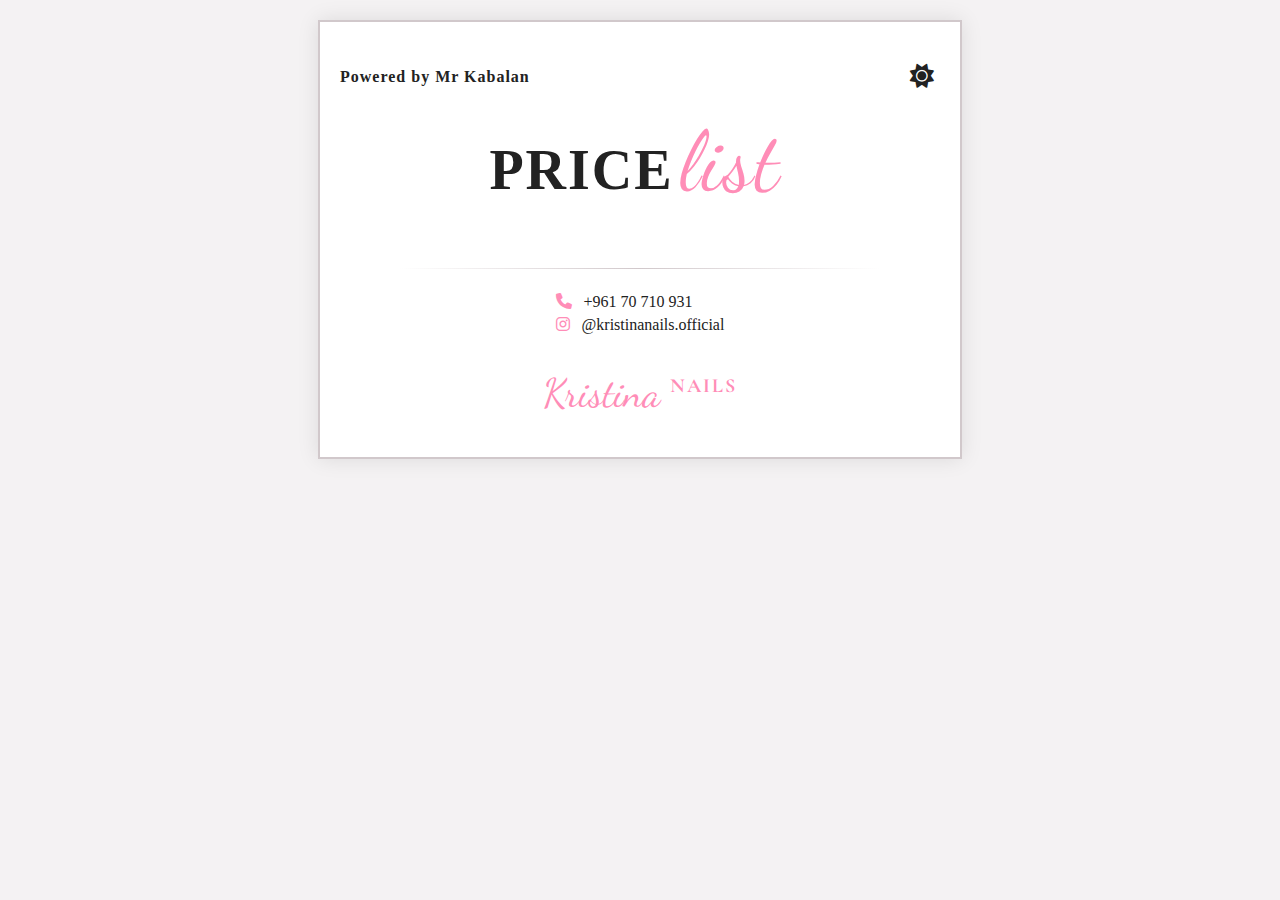
<file: index.html>
<!DOCTYPE html>
<html lang="en">
<head>
    <meta charset="UTF-8">
    <meta name="viewport" content="width=device-width, initial-scale=1.0">
    <title>Nail Salon Price List</title>
    <link rel="stylesheet" href="styles.css">
    <link rel="preconnect" href="https://fonts.googleapis.com">
    <link rel="preconnect" href="https://fonts.gstatic.com" crossorigin>
    <link href="https://fonts.googleapis.com/css2?family=Cormorant+Garamond:wght@400;700&family=Dancing+Script:wght@400;700&display=swap" rel="stylesheet">
    <link rel="stylesheet" href="https://cdnjs.cloudflare.com/ajax/libs/font-awesome/6.0.0-beta3/css/all.min.css">
</head>
<body class="light-mode">

    <div class="price-list-container">
        <header class="header">
            <div class="header-content">
                <div class="header-top">
                    <span class="powered-by-text">Powered by Mr Kabalan</span>
                    <button id="themeToggle" class="theme-toggle">
                        <i class="fas fa-sun"></i>
                    </button>
                </div>
                <h1>PRICE <span class="script-font">list</span></h1>
            </div>
        </header>

        <main class="price-list">
            <div id="services-border"></div>
        </main>

        <footer class="footer">
            <div class="socials">
                <a href="https://wa.me/96170710931" class="phone"><i class="fas fa-phone"></i> +961 70 710 931</a>
                <a href="https://www.instagram.com/kristinanails.official/" class="instagram"><i class="fab fa-instagram"></i> @kristinanails.official</a>
            </div>
            <div class="logo">
                <h2 class="script-font">Kristina <span class="logo-nails">NAILS</span></h2>
            </div>
        </footer>
    </div>

    <script type="module" src="main.js"></script>
</body>
</html>
</file>
<file: styles.css>
/* General body and container styles */
:root {
    --bg-color-light: #f4f2f3;
    --bg-color-dark: #121212;
    --text-color-light: #222;
    --text-color-dark: #f0f0f0;
    --accent-color: #ff8db7;
    --border-color: #d1c8cb;
    --border-color-dark: #333;
    --main-bg-light: #fff;
    --main-bg-dark: #000;
}

body {
    background-color: var(--bg-color-light);
    color: var(--text-color-light);
    font-family: serif;
    margin: 0;
    padding: 20px;
    display: flex;
    flex-direction: column;
    align-items: center;
    transition: background-color 0.3s, color 0.3s;
}

body.light-mode {
    background-color: var(--bg-color-light);
    color: var(--text-color-light);
}

body.light-mode .price-list-container {
    border: 2px solid var(--border-color);
    background-color: var(--main-bg-light);
}

body.light-mode .footer::before {
    background: linear-gradient(to right, transparent, var(--border-color), transparent);
}

body.dark-mode {
    background-color: var(--bg-color-dark);
    color: var(--text-color-dark);
}

body.dark-mode .price-list-container {
    border: 2px solid var(--border-color-dark);
    background-color: var(--main-bg-dark);
}

body.dark-mode .footer::before {
    background: linear-gradient(to right, transparent, var(--border-color-dark), transparent);
}

.price-list-container {
    width: 100%;
    max-width: 600px;
    padding: 40px 20px;
    box-shadow: 0 0 20px rgba(0, 0, 0, 0.1);
    position: relative;
    transition: background-color 0.3s, border-color 0.3s;
}

/* Header, "Powered by" and theme toggle */
.header-content {
    display: flex;
    flex-direction: column;
    align-items: center;
    text-align: center;
}

.header-top {
    width: 100%;
    display: flex;
    justify-content: space-between;
    align-items: center;
    margin-bottom: 20px;
}

.powered-by-text {
    font-size: 1em;
    font-weight: 700;
    color: inherit;
    letter-spacing: 1px;
}

/* Light/Dark Mode Toggle */
.theme-toggle {
    background: none;
    border: none;
    cursor: pointer;
    font-size: 1.5em;
    color: inherit;
    transition: color 0.3s;
}

/* Typography and colors */
.script-font {
    font-family: 'Dancing Script', cursive;
    color: var(--accent-color);
    font-weight: 400;
    font-size: 1em;
}

h1 {
    font-size: 3.5em;
    font-weight: 700;
    text-align: center;
    letter-spacing: 2px;
    margin: 0 0 20px 0;
}

.header h1 .script-font {
    font-size: 1.5em;
    position: relative;
    left: -10px;
}

/* Price list styles */
#services-border {
    position: relative;
    padding: 0 10px;
}

/* Service item container */
.services {
    display: flex;
    justify-content: space-between;
    align-items: center;
    padding: 8px 0;
    position: relative;
}

/* The vertical line on each service item */
.services::after {
    content: '';
    position: absolute;
    top: 50%;
    left: 70%; /* Adjusted to 70% to move it further right */
    transform: translate(-50%, -50%);
    height: 100%;
    width: 1px;
    background-color: var(--accent-color);
    margin: 0 10px; /* Adjust gap around the line */
}

body.dark-mode .services::after {
    background-color: var(--accent-color);
}

.service-name {
    flex-basis: 50%;
    font-size: 1.1em;
    font-weight: 400;
    padding-right: 20px;
}

.service-price {
    flex-basis: 50%;
    display: flex;
    flex-direction: column;
    align-items: flex-end;
    padding-left: 20px;
}

.price-line {
    display: flex;
    align-items: center;
    gap: 5px;
}

.number {
    font-size: 1.1em;
    font-weight: 700;
    color: var(--accent-color);
}

.unit {
    font-size: 0.9em;
    font-weight: 400;
    color: var(--accent-color);
}

/* Footer styles */
.footer {
    display: flex;
    flex-direction: column;
    align-items: center;
    margin-top: 40px;
    padding-top: 20px;
    position: relative;
}

.footer::before {
    content: '';
    position: absolute;
    top: -5px;
    left: 50%;
    transform: translateX(-50%);
    width: 80%;
    height: 1px;
}

.socials {
    display: flex;
    flex-direction: column;
    align-items: flex-start;
    margin-bottom: 20px;
}

.socials a {
    color: inherit;
    text-decoration: none;
    font-size: 1em;
    margin-bottom: 5px;
}

.socials a i {
    color: var(--accent-color);
    margin-right: 8px;
}

.logo {
    text-align: center;
    margin-top: 10px;
}

.logo h2 {
    font-size: 2.5em;
    font-weight: 400;
    margin: 0;
}

.logo-nails {
    font-family: 'Cormorant Garamond', serif;
    font-weight: 700;
    font-size: 0.5em;
    letter-spacing: 2px;
    color: inherit;
    vertical-align: super;
}
</file>
